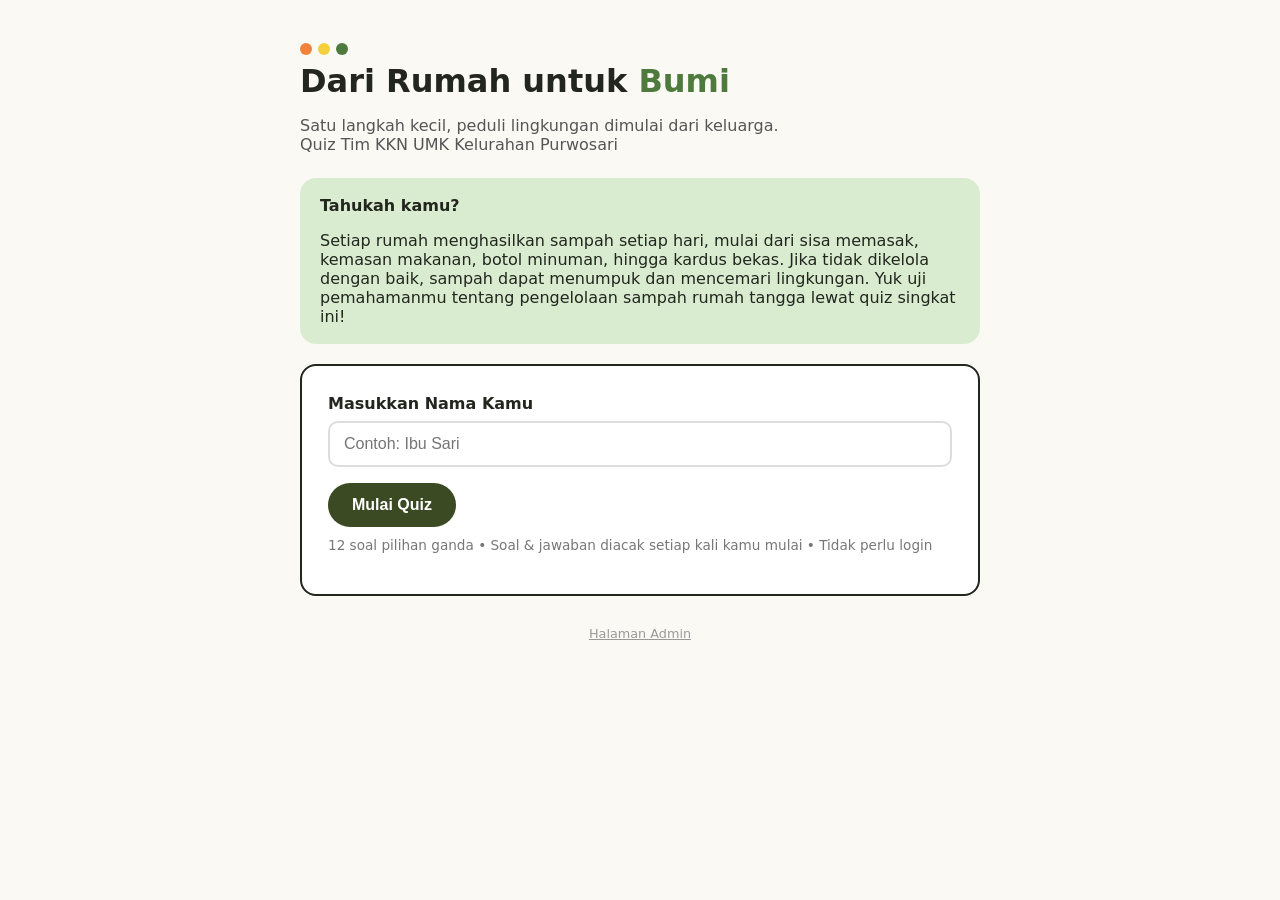
<file: index.html>
<!DOCTYPE html>
<html lang="id">
<head>
<meta charset="UTF-8">
<meta name="viewport" content="width=device-width, initial-scale=1.0">
<title>Dari Rumah untuk Bumi - Quiz</title>
<link rel="stylesheet" href="style.css">
</head>
<body>
  <div class="page">
    <div class="decor-dots"><span></span><span></span><span></span></div>
    <h1>Dari Rumah untuk <b>Bumi</b></h1>
    <p class="subtitle">Satu langkah kecil, peduli lingkungan dimulai dari keluarga.<br>Quiz Tim KKN UMK Kelurahan Purwosari</p>

    <div class="material-box">
      <strong>Tahukah kamu?</strong>
      <p style="margin-bottom:0">
        Setiap rumah menghasilkan sampah setiap hari, mulai dari sisa memasak,
        kemasan makanan, botol minuman, hingga kardus bekas. Jika tidak dikelola
        dengan baik, sampah dapat menumpuk dan mencemari lingkungan. Yuk uji
        pemahamanmu tentang pengelolaan sampah rumah tangga lewat quiz singkat ini!
      </p>
    </div>

    <div class="card">
      <div id="error" class="error" style="display:none">Mohon isi nama terlebih dahulu.</div>
      <label for="nameInput">Masukkan Nama Kamu</label>
      <input type="text" id="nameInput" placeholder="Contoh: Ibu Sari" maxlength="40" autocomplete="off">
      <button id="startBtn">Mulai Quiz</button>
      <p class="small-note">12 soal pilihan ganda • Soal &amp; jawaban diacak setiap kali kamu mulai • Tidak perlu login</p>
    </div>

    <p class="footer-note">
      <a href="admin.html" style="color:#999;">Halaman Admin</a>
    </p>
  </div>

  <script>
    const nameInput = document.getElementById("nameInput");
    const startBtn = document.getElementById("startBtn");
    const errorBox = document.getElementById("error");

    function start() {
      const name = nameInput.value.trim();
      if (!name) {
        errorBox.style.display = "block";
        nameInput.focus();
        return;
      }
      sessionStorage.setItem("dr4b_player_name", name);
      window.location.href = "quiz.html";
    }

    startBtn.addEventListener("click", start);
    nameInput.addEventListener("keydown", (e) => {
      if (e.key === "Enter") start();
    });
  </script>
</body>
</html>
</file>
<file: style.css>
:root {
  --green-dark: #3c4a24;
  --green: #4f7a3d;
  --green-light: #d9ecd0;
  --orange: #f2823a;
  --yellow: #f5cf3c;
  --red: #e74c3c;
  --cream: #fbf9f4;
  --ink: #22261f;
  --radius: 16px;
}

* {
  box-sizing: border-box;
}

body {
  margin: 0;
  font-family: "Segoe UI", system-ui, -apple-system, sans-serif;
  background: var(--cream);
  color: var(--ink);
  min-height: 100vh;
}

.decor-dots {
  display: inline-flex;
  gap: 6px;
  margin-bottom: 8px;
}
.decor-dots span {
  width: 12px;
  height: 12px;
  border-radius: 50%;
  display: inline-block;
}
.decor-dots span:nth-child(1) { background: var(--orange); }
.decor-dots span:nth-child(2) { background: var(--yellow); }
.decor-dots span:nth-child(3) { background: var(--green); }

.page {
  max-width: 720px;
  margin: 0 auto;
  padding: 40px 20px 60px;
}

.card {
  background: #fff;
  border: 2px solid var(--ink);
  border-radius: var(--radius);
  padding: 28px 26px;
  margin-bottom: 20px;
}

h1 {
  font-size: 2rem;
  margin: 0 0 6px;
  line-height: 1.15;
}
h1 b, .accent {
  color: var(--green);
}

.subtitle {
  color: #555;
  margin-bottom: 24px;
}

.tag {
  display: inline-block;
  background: var(--yellow);
  color: var(--ink);
  padding: 6px 14px;
  border-radius: 999px;
  font-size: 0.85rem;
  font-weight: 600;
  margin-right: 8px;
  margin-bottom: 6px;
}
.tag.green { background: var(--green-light); }

label {
  display: block;
  font-weight: 600;
  margin-bottom: 8px;
}

input[type="text"], input[type="password"] {
  width: 100%;
  padding: 12px 14px;
  border-radius: 10px;
  border: 2px solid #ddd;
  font-size: 1rem;
  margin-bottom: 16px;
}
input[type="text"]:focus, input[type="password"]:focus {
  outline: none;
  border-color: var(--green);
}

button, .btn {
  background: var(--green-dark);
  color: #fff;
  border: none;
  padding: 13px 24px;
  border-radius: 999px;
  font-size: 1rem;
  font-weight: 600;
  cursor: pointer;
  transition: transform 0.1s ease, opacity 0.2s ease;
  text-decoration: none;
  display: inline-block;
}
button:hover, .btn:hover {
  opacity: 0.9;
  transform: translateY(-1px);
}
button:disabled {
  background: #ccc;
  cursor: not-allowed;
}
button.secondary {
  background: transparent;
  color: var(--green-dark);
  border: 2px solid var(--green-dark);
}

.error {
  color: var(--red);
  font-weight: 600;
  margin-bottom: 12px;
}

.material-box {
  background: var(--green-light);
  border-radius: var(--radius);
  padding: 18px 20px;
  margin-bottom: 20px;
}
.material-box ul {
  margin: 8px 0 0;
  padding-left: 20px;
}

.progress-bar {
  height: 10px;
  background: #eee;
  border-radius: 999px;
  overflow: hidden;
  margin-bottom: 20px;
}
.progress-bar-fill {
  height: 100%;
  background: var(--green);
  transition: width 0.25s ease;
}

.question-number {
  font-weight: 700;
  color: var(--green-dark);
  margin-bottom: 6px;
}

.question-text {
  font-size: 1.15rem;
  font-weight: 600;
  margin-bottom: 18px;
}

.options {
  display: flex;
  flex-direction: column;
  gap: 10px;
  margin-bottom: 22px;
}

.option-label {
  border: 2px solid #ddd;
  border-radius: 12px;
  padding: 12px 16px;
  display: flex;
  align-items: center;
  gap: 12px;
  cursor: pointer;
  transition: border-color 0.15s ease, background 0.15s ease;
}
.option-label:hover {
  border-color: var(--green);
}
.option-label.selected {
  border-color: var(--green-dark);
  background: var(--green-light);
}
.option-label input {
  accent-color: var(--green-dark);
  width: 18px;
  height: 18px;
}

.nav-row {
  display: flex;
  justify-content: space-between;
  gap: 10px;
}

.score-hero {
  text-align: center;
  padding: 20px 0 10px;
}
.score-number {
  font-size: 3.5rem;
  font-weight: 800;
  color: var(--green-dark);
  margin: 6px 0;
}
.score-sub {
  color: #555;
  margin-bottom: 20px;
}

table {
  width: 100%;
  border-collapse: collapse;
  margin-top: 10px;
}
th, td {
  text-align: left;
  padding: 10px 12px;
  border-bottom: 1px solid #eee;
}
th {
  background: var(--green-light);
  font-size: 0.85rem;
  text-transform: uppercase;
  letter-spacing: 0.03em;
}
tr:nth-child(even) {
  background: #fafafa;
}

.top-row {
  display: flex;
  justify-content: space-between;
  align-items: center;
  gap: 10px;
  flex-wrap: wrap;
  margin-bottom: 16px;
}

.small-note {
  font-size: 0.85rem;
  color: #777;
  margin-top: 10px;
}

.footer-note {
  text-align: center;
  color: #999;
  font-size: 0.8rem;
  margin-top: 30px;
}

@media (max-width: 480px) {
  h1 { font-size: 1.5rem; }
  .score-number { font-size: 2.6rem; }
}
</file>
